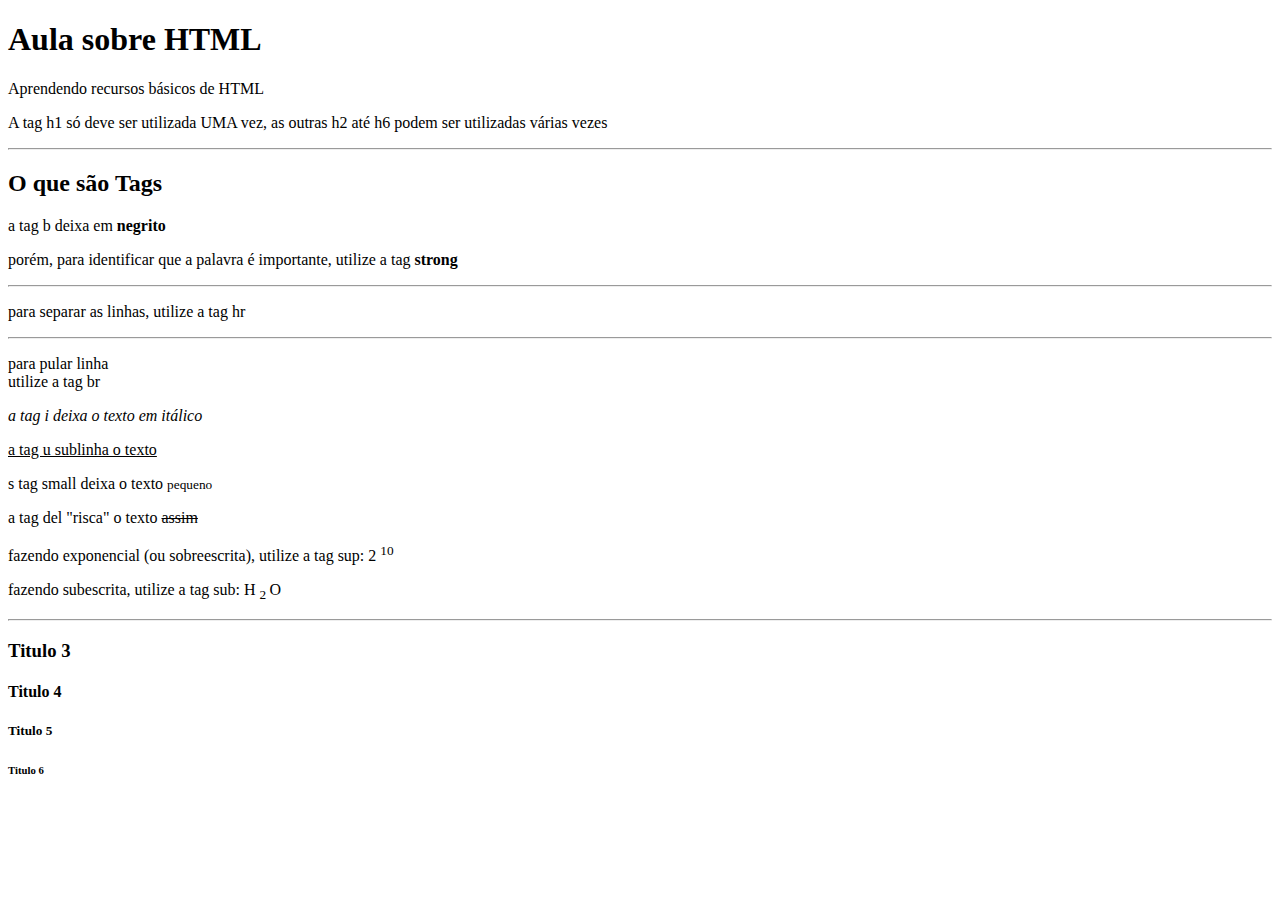
<file: Studying/Site1/index.html>
<!DOCTYPE html>
<html lang="pt-br">

<head>
    <meta charset="UTF-8">
    <meta http-equiv="X-UA-Compatible" content="IE=edge">
    <meta name="viewport" content="width=device-width, initial-scale=1.0">
    <meta description="This is the index page for Site1.">
    <meta keywords="HTML, Site1, index">
    <meta author="João Pedro Martin Turina">
    <title>Document</title>
</head>

<body>
    
    <h1>Aula sobre HTML</h1>
    <p>Aprendendo recursos básicos de HTML</p>
    <p>A tag h1 só deve ser utilizada UMA vez, as outras h2 até h6 podem ser utilizadas várias vezes</p>
    
    <hr>

    <h2>O que são Tags</h2>
    <p> a tag b deixa em <b> negrito </b></p>
    <p> porém, para identificar que a palavra é importante, utilize a tag 
    <strong> strong </strong>
    </p>
    <hr>
    <p> para separar as linhas, utilize a tag hr</p>
    <hr>
    <p> para pular linha <br> utilize a tag br  </p>
    <p> <i> a tag i deixa o texto em itálico</i> </p>
    <p> <u> a tag u sublinha o texto </u> </p>
    <p> s tag small deixa o texto <small> pequeno </small> </p>
    <p> a tag del "risca" o texto <del> assim </del> </p>
    <p> fazendo exponencial (ou sobreescrita), utilize a tag sup:  2 <sup> 10 </sup></p>
    <p> fazendo subescrita, utilize a tag sub:  H <sub> 2 </sub> O </p>
    
    <hr>
    
    <h3>Titulo 3</h3>
    <h4>Titulo 4</h4>
    <h5>Titulo 5</h5>
    <h6>Titulo 6</h6>

</body>

</html>
</file>
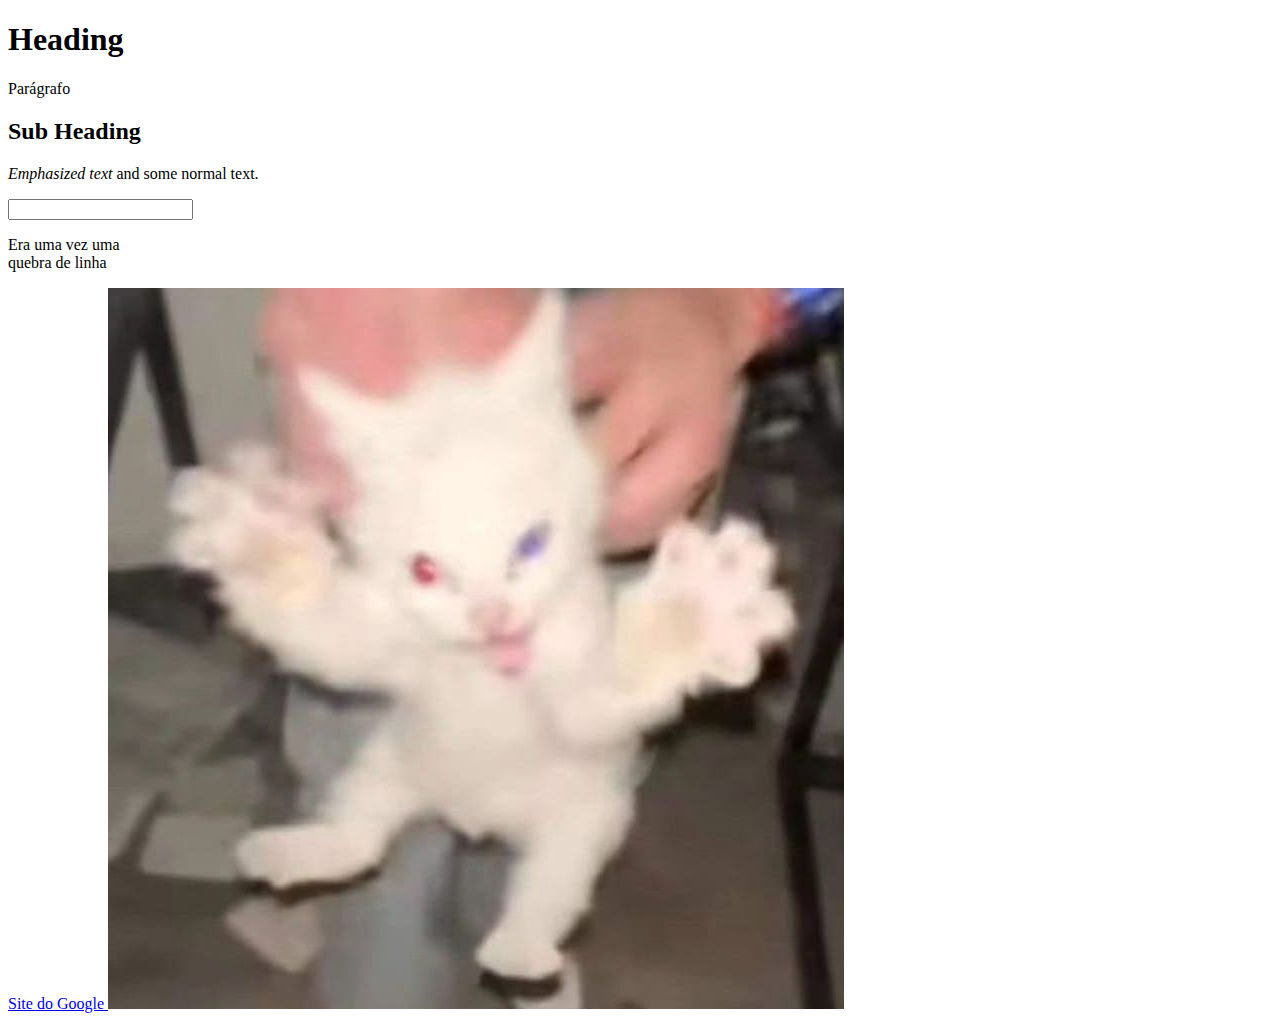
<file: 1.FirstSteps/2.firsttests.html>
<!DOCTYPE html> 
<html>
    <head>
        <meta charset="UTF-8">
        <title>Novos Conceitos</title>
    </head>
    <body>
        <h1>Heading</h1>
        <p>Parágrafo</p>
        <h2>Sub Heading</h2>
        <p><em>Emphasized text</em> and some normal text.</p>
        <input type="password" name="password" required>
        <p>Era uma vez uma <br /> quebra de linha </p>
        <a href="http://www.google.com.br"> Site do Google </a>
        <img src="baixados.jpg" alt="Gato doidao" />
    </body>
</html>
</file>
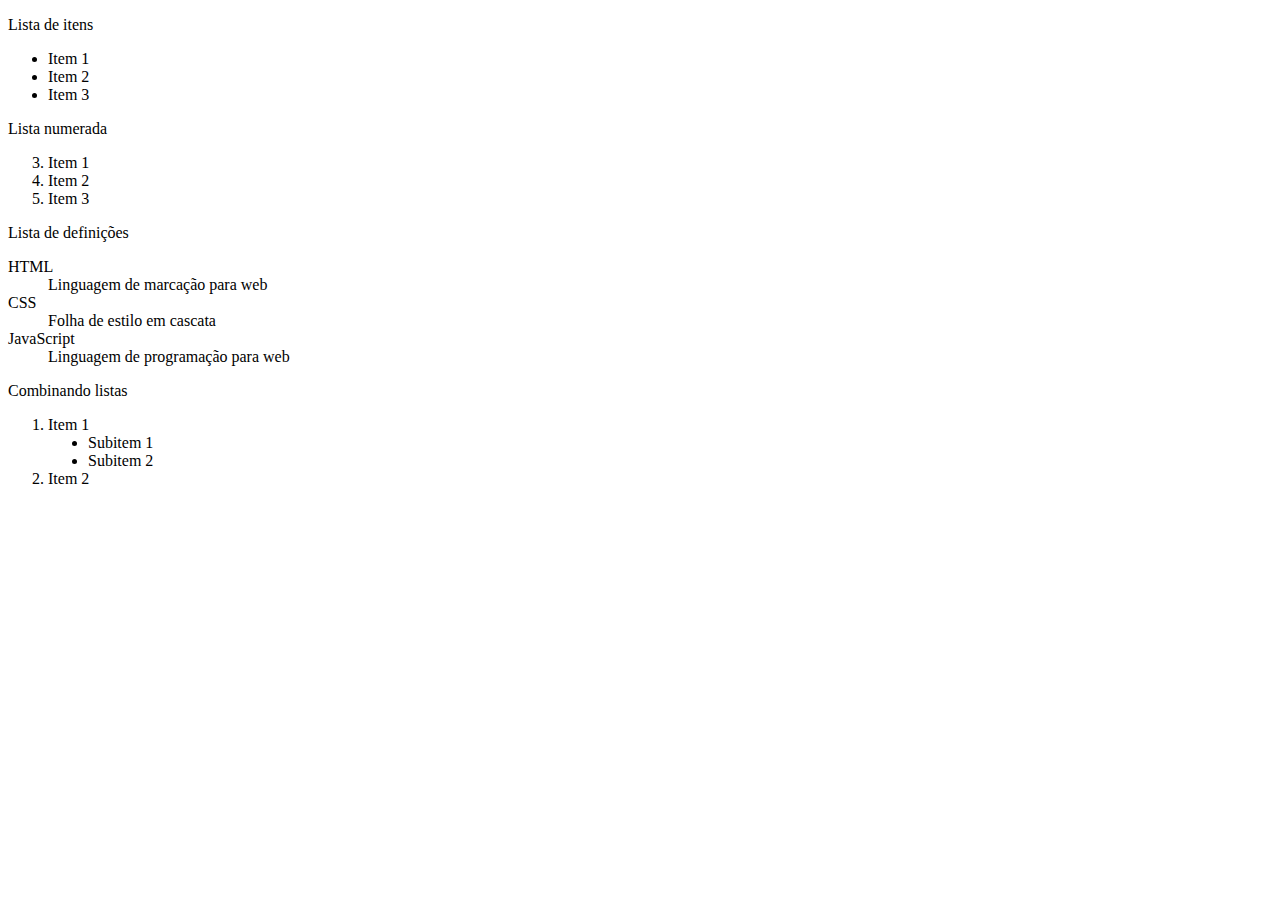
<file: 1.FirstSteps/3.lists.html>
<!DOCTYPE html>

<html>
    <head>
        <meta charset="UTF-8">
        <title>Listas</title>
    </head>
    <body>
        <p>Lista de itens</p>
        <ul type="disc"> <!-- type="square","disc" or "circle" -->
            <li>Item 1</li>
            <li>Item 2</li>
            <li>Item 3</li>
        </ul>

        <p>Lista numerada</p>
        <ol type="1" start="3"> <!-- type="1","A","a","I","i" -->
            <li>Item 1</li>
            <li>Item 2</li>
            <li>Item 3</li>
        </ol>

        <p>Lista de definições</p>
        <dl>
            <dt>HTML</dt>
                <dd>Linguagem de marcação para web</dd>
            <dt>CSS</dt>
                <dd>Folha de estilo em cascata</dd>
            <dt>JavaScript</dt>
                <dd>Linguagem de programação para web</dd>
        </dl>

        <p>Combinando listas</p>
        <ol type="1">
            <li>Item 1
                <ul type="disc">
                    <li>Subitem 1</li>
                    <li>Subitem 2</li>
                </ul>
            </li>
            <li>Item 2</li>
        </ol>
    </body>
</html>
</file>
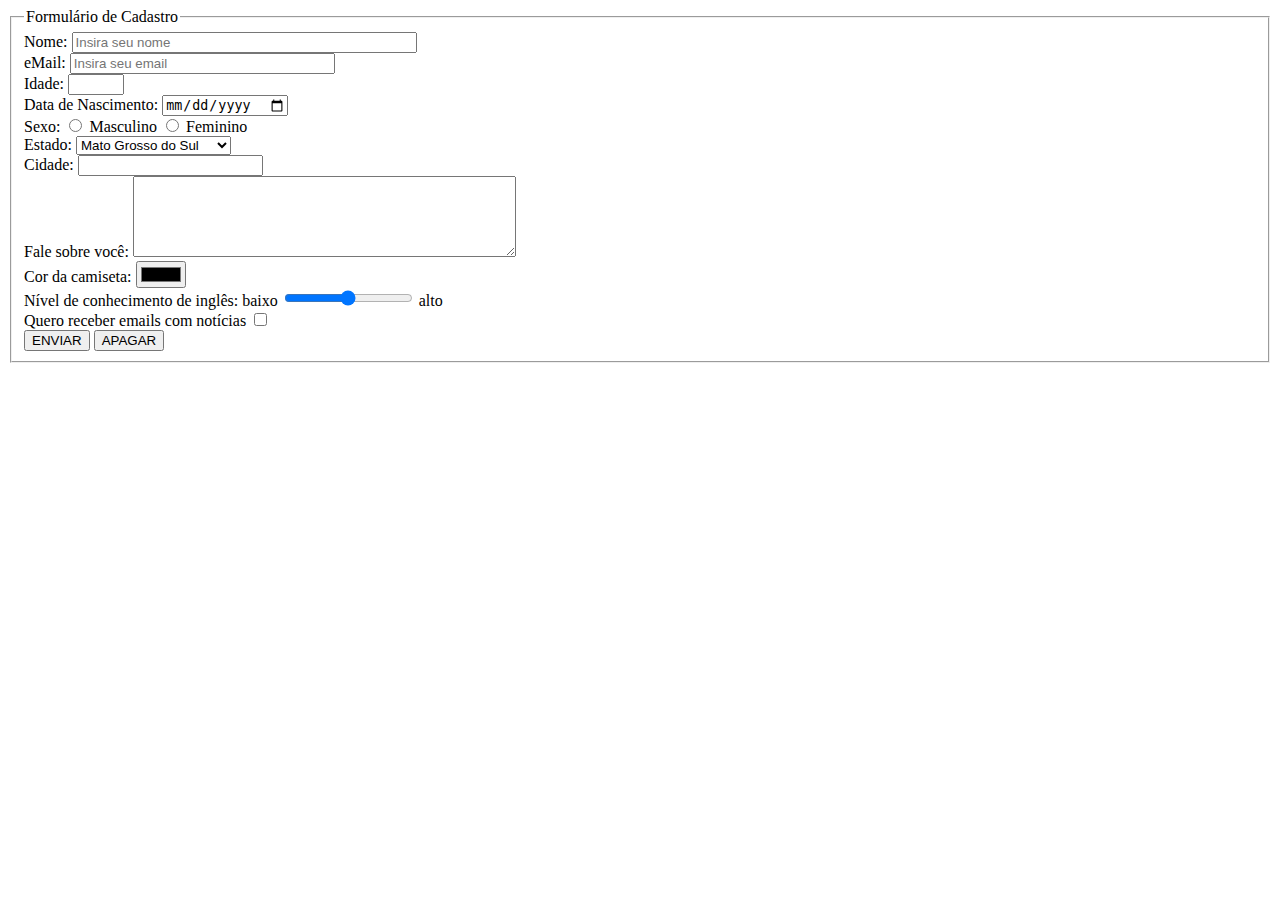
<file: 1.FirstSteps/4.forms.html>
<!DOCTYPE html>
<html>
    <head>
        <meta charset="UTF-8">
        <title>Formulários</title>
    </head>
    <body>
        <form>
            <fieldset id="cadastro">
                <legend>Formulário de Cadastro</legend>
                <div>
                <label for="txtNome">Nome:</label>
                    <input type="text" 
                        name="nome"
                        id="txtNome"
                        size="40"
                        maxlength="50"
                        placeholder="Insira seu nome"/>
                        <!-- types: text, email, password, number, date-->
                </div>
                <div>
                <label for="txtEmail">eMail:</label>
                    <input type="email" 
                        name="email"
                        id="txtEmail"
                        size="30"
                        placeholder="Insira seu email" />
                </div>
                <div>Idade:
                    <input type="number" 
                        name="idade"
                        size="3"
                        min="15"
                        max="40" />
                </div>
                <div>Data de Nascimento:
                    <input type="date" 
                        name="nascimento" />
                </div>
                <div>Sexo: 
                    <input type="radio" 
                        name="sexo" 
                        value="M" 
                        id="sexoM" />
                    <label for="sexoM">Masculino</label>
                    <input type="radio" 
                        name="sexo" 
                        value="F" 
                        id="sexoF" />
                    <label for="sexoF">Feminino</label>
                </div>
                <div>Estado:
                    <select name="estado">
                        <optgroup label="Região Centro-Oeste">
                            <option value="DF">Distrito Federal</option>
                            <option value="GO">Goiás</option>
                            <option value="MT">Mato Grosso</option>
                            <option value="MS" selected>Mato Grosso do Sul</option>
                        </optgroup>
                        <optgroup label="Região Sudeste">
                            <option value="SP">São Paulo</option>
                            <option value="RJ">Rio de Janeiro</option>
                        </optgroup>
                        <optgroup label="Região Sul">
                            <option value="RS">Rio Grande do Sul</option>
                            <option value="SC">Santa Catarina</option>
                        </optgroup>
                    </select>
                </div>
                <div>Cidade:
                    <input type="text" 
                        name="cidade"
                        id="txtCidade"
                        size="20"
                        list="listCidades" />
                    <datalist id="listCidades">
                        <option value="Campo Grande" />
                        <option value="Dourados" />
                        <option value="Três Lagoas" />
                        <option value="São Paulo" />
                        <option value="Rio de Janeiro" />
                    </datalist>
                </div>
                <div>Fale sobre você:
                    <textarea name="faleSobre"
                        id="txtFaleSobre"
                        cols="45"
                        rows="5">
                    </textarea>  
                </div>
                <div>Cor da camiseta:
                    <input type="color" 
                        name="corCamiseta"
                        id="escolheCor" />
                </div>
                <div>Nível de conhecimento de inglês:
                    baixo 
                    <input type="range" 
                        name="nivelIngles"
                        min="0"
                        max="10"
                        step="1"
                        value="5" />
                    alto</div>
                <div>Quero receber emails com notícias
                    <input type="checkbox" 
                        name="receberEmail" />
                </div>
                <input type="submit" value="ENVIAR" />
                <input type="reset" value="APAGAR" />
            </fieldset>
        </form>
    </body>
</html>
</file>
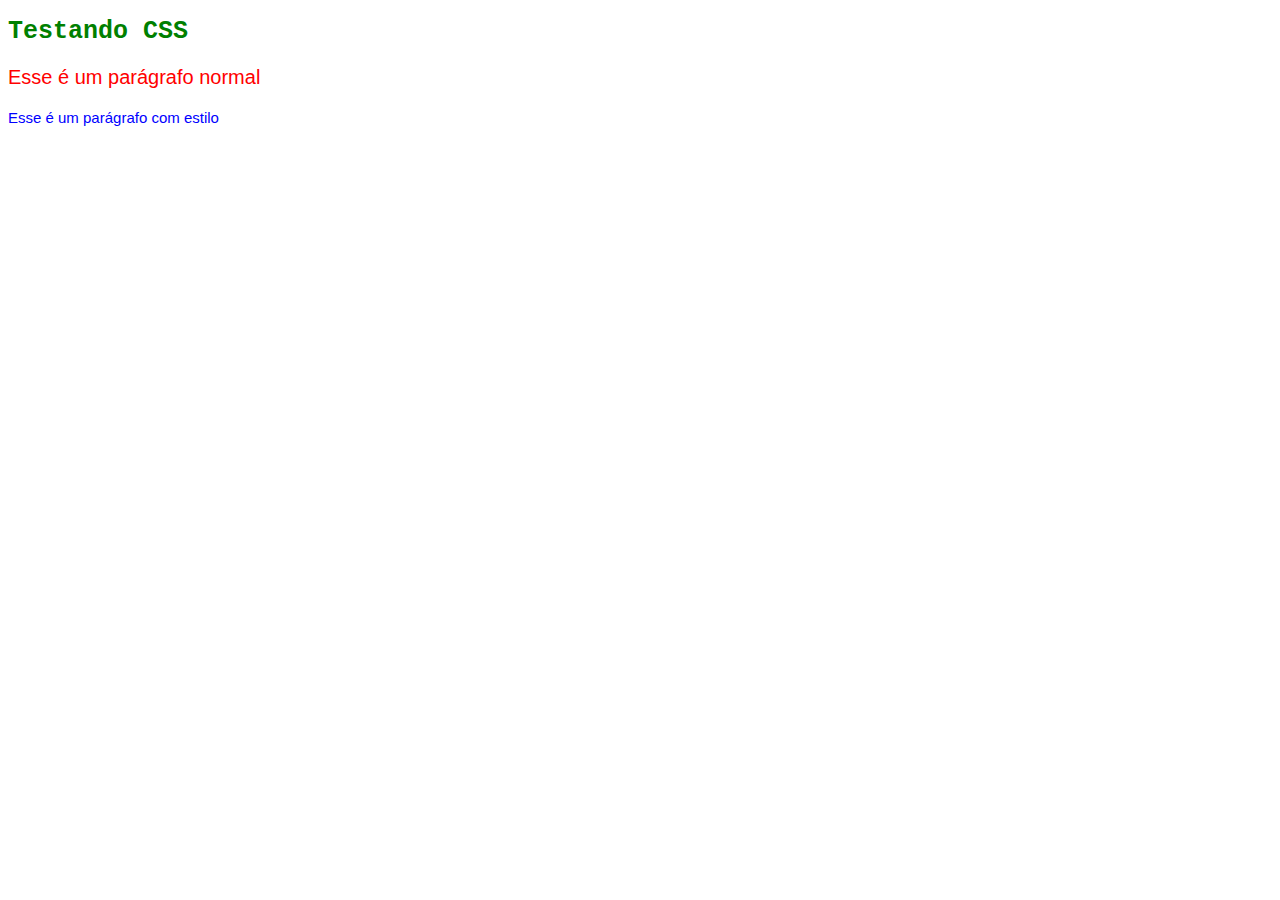
<file: 2.LearningCSS/firststeps/test.html>
<!DOCTYPE html>
<html>
    <head>
        <meta charset="UTF-8">
        <title>teste css</title>
        <link rel="stylesheet" type="text/css" href="style.css">
    </head> 
    <body>
        <h1 id="titulo">Testando CSS</h1>
        <p>Esse é um parágrafo normal</p>
        <p class="paragrafoAzul">Esse é um parágrafo com estilo</p>
    </body>
</html>
</file>
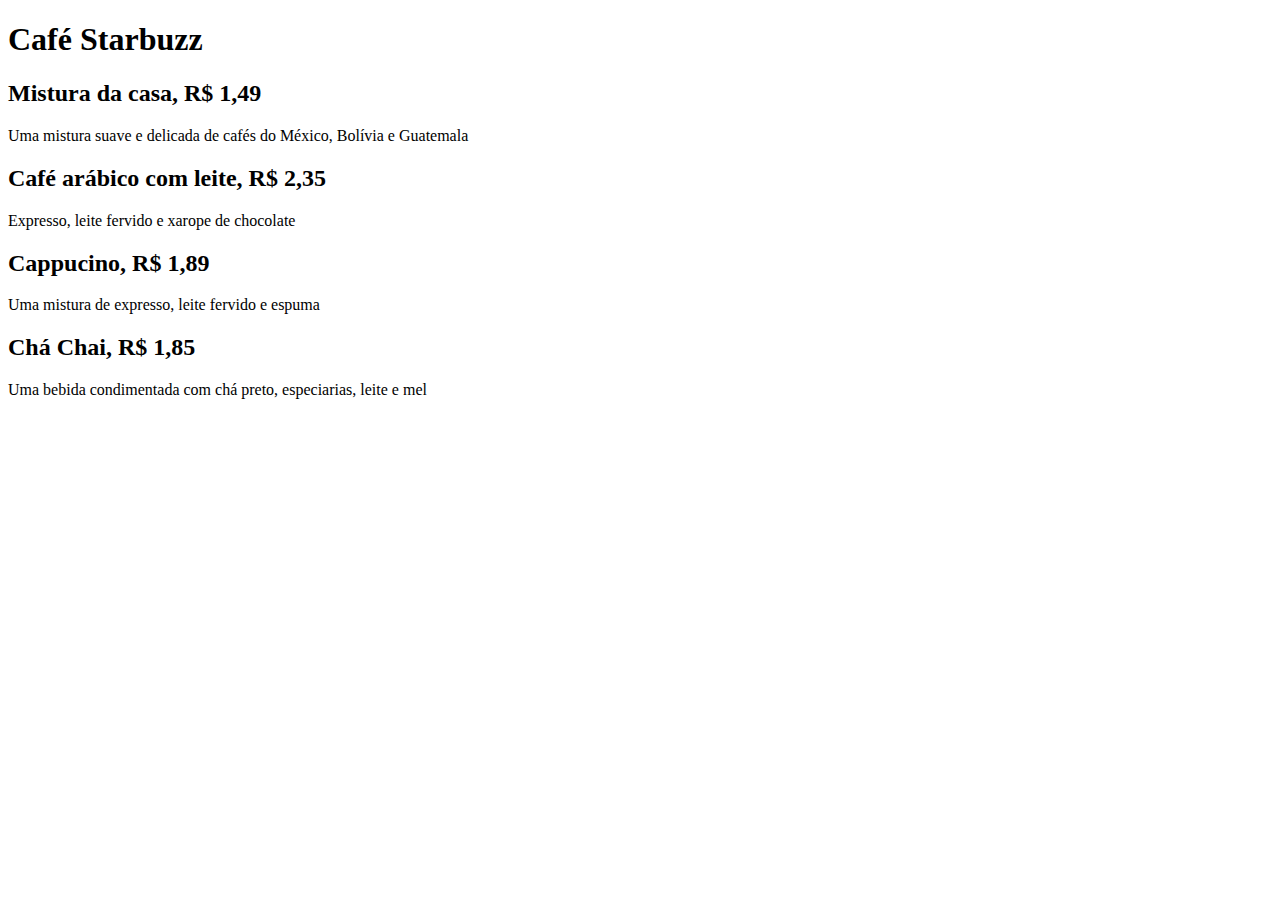
<file: Activities/Atividade1/Question1.html>
<!DOCTYPE html>
<html>
    <head>
        <meta charset="UTF-8">
        <title>Questão 01</title>
        <meta name="question01" author="João Pedro Martin Turina" data="29/09/2025">
    </head>
    <body>
        <h1>Café Starbuzz</h1>
        <h2>Mistura da casa, R$ 1,49</h2>
        <p>Uma mistura suave e delicada de cafés do México, Bolívia e Guatemala</p>
        <h2>Café arábico com leite, R$ 2,35</h2>
        <p>Expresso, leite fervido e xarope de chocolate</p>
        <h2>Cappucino, R$ 1,89</h2>
        <p>Uma mistura de expresso, leite fervido e espuma</p>
        <h2>Chá Chai, R$ 1,85</h2>
        <p>Uma bebida condimentada com chá preto, especiarias, leite e mel</p>
    </body>
</html>
</file>
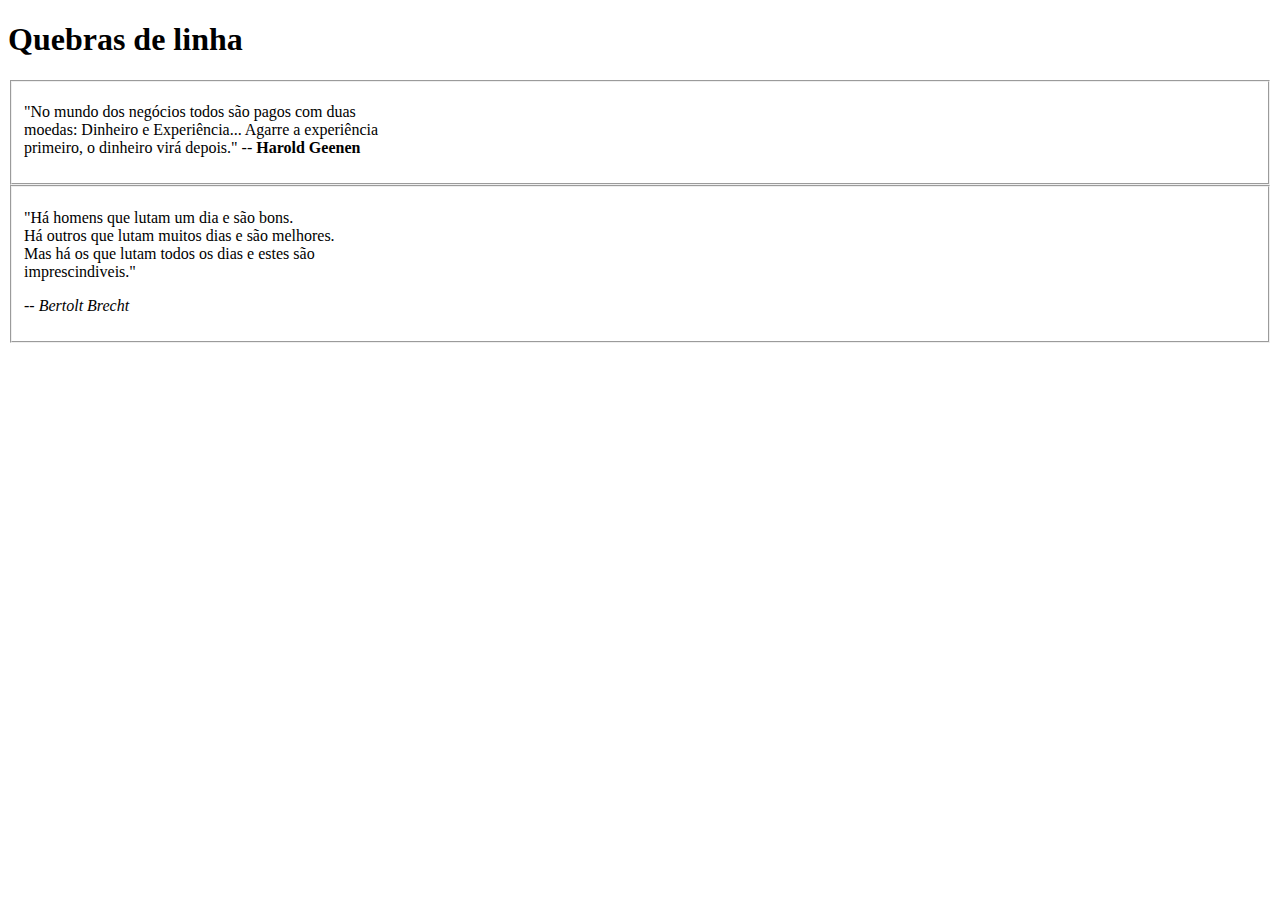
<file: Activities/Atividade1/Question2.html>
<!DOCTYPE html>
<html>
    <head>
        <meta charset="UTF-8">
        <title>Questão 02</title>
        <meta name="question02" author="João Pedro Martin Turina" data="29/09/2025">
    </head>
    <body>
        <h1>Quebras de linha</h1>
        <fieldset>
            <p>"No mundo dos negócios todos são pagos com duas <br />
                moedas: Dinheiro e Experiência... Agarre a experiência <br /> 
                primeiro, o dinheiro virá depois." -- <b>Harold Geenen</b></p>
        </fieldset>
        <fieldset>
            <p>"Há homens que lutam um dia e são bons. <br />
                Há outros que lutam muitos dias e são melhores. <br />
                Mas há os que lutam todos os dias e estes são <br />
                imprescindiveis."</p>
            <p>-- <i>Bertolt Brecht</i></p>
        </fieldset>
    </body>
</html>
</file>
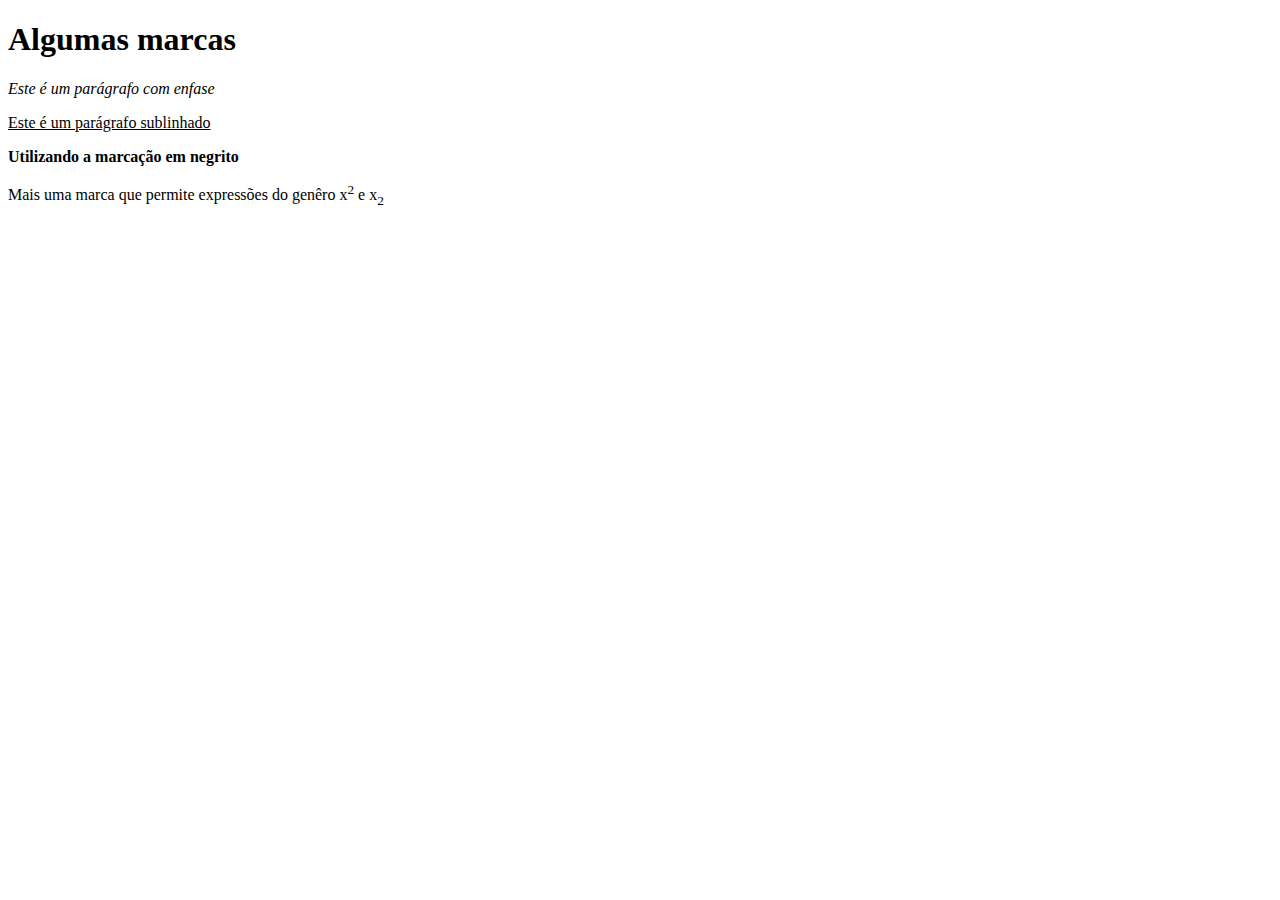
<file: Activities/Atividade1/Question3.html>
<!DOCTYPE html>
<html>
    <head>
        <meta charset="UTF-8">
        <title>Questão 03</title>
        <meta name="question03" author="João Pedro Martin Turina" data="29/09/2025">
    </head>
    <body>
        <h1>Algumas marcas</h1>
        <p><i>Este é um parágrafo com enfase</i></p>
        <p><u>Este é um parágrafo sublinhado</u></p>
        <p><b>Utilizando a marcação em negrito</b></p>
        <p>Mais uma marca que permite expressões do genêro x<sup>2</sup> e x<sub>2</sub></p>
    </body>
</html>
</file>
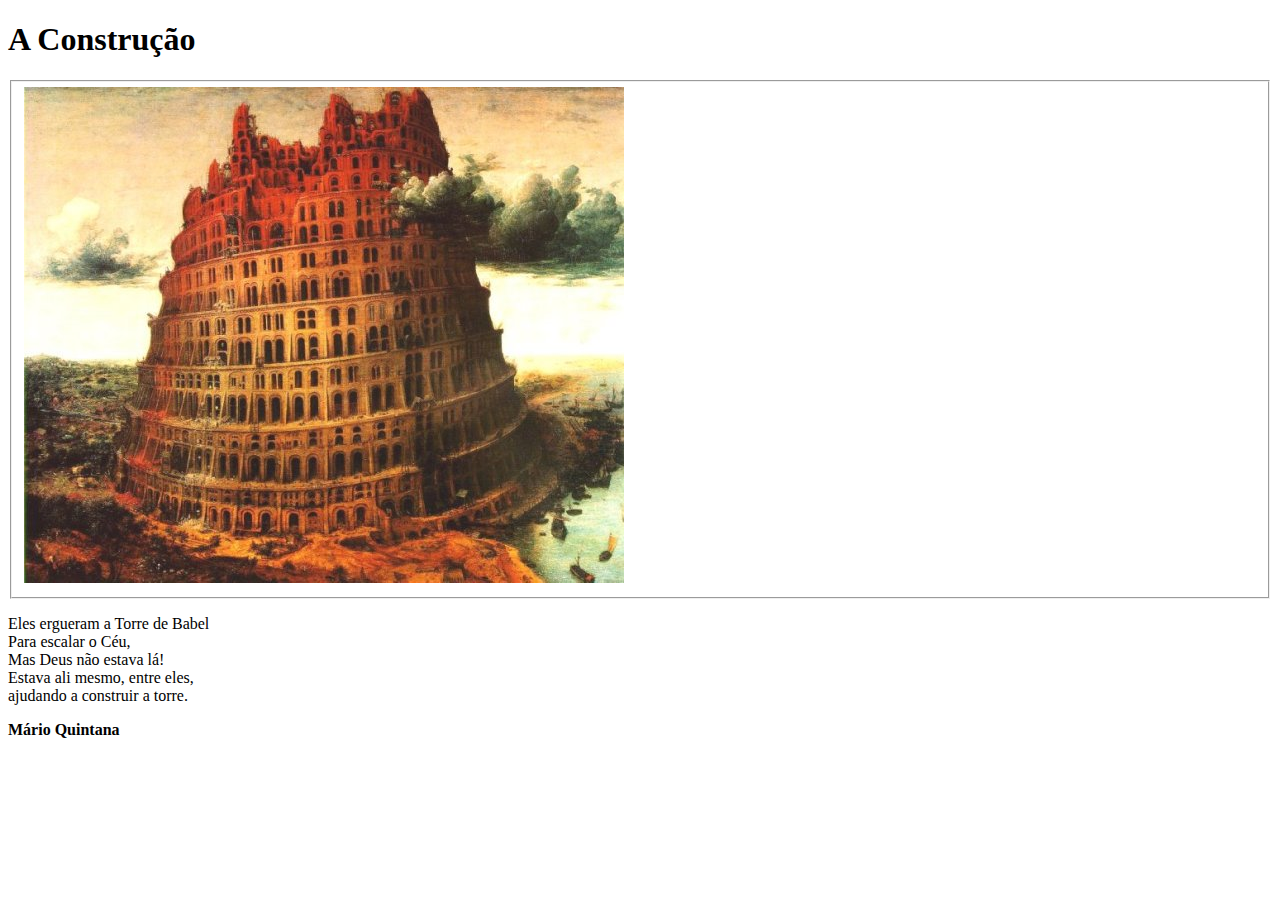
<file: Activities/Atividade1/Question4.html>
<!DOCTYPE html>
<html>
    <head>
        <meta charset="UTF-8">
        <title>Questão 04</title>
        <meta name="question04" author="João Pedro Martin Turina" data="29/09/2025">
    </head>
    <body>
        <h1>A Construção</h1>
        <fieldset>
            <img src="questao04.jpg" alt="Imagem da Torre de Babel">
        </fieldset>
        <p>Eles ergueram a Torre de Babel <br />
            Para escalar o Céu, <br />
            Mas Deus não estava lá! <br />
            Estava ali mesmo, entre eles, <br />
            ajudando a construir a torre. </p>
        <p><b>Mário Quintana</b></p>
    </body>
</html>
</file>
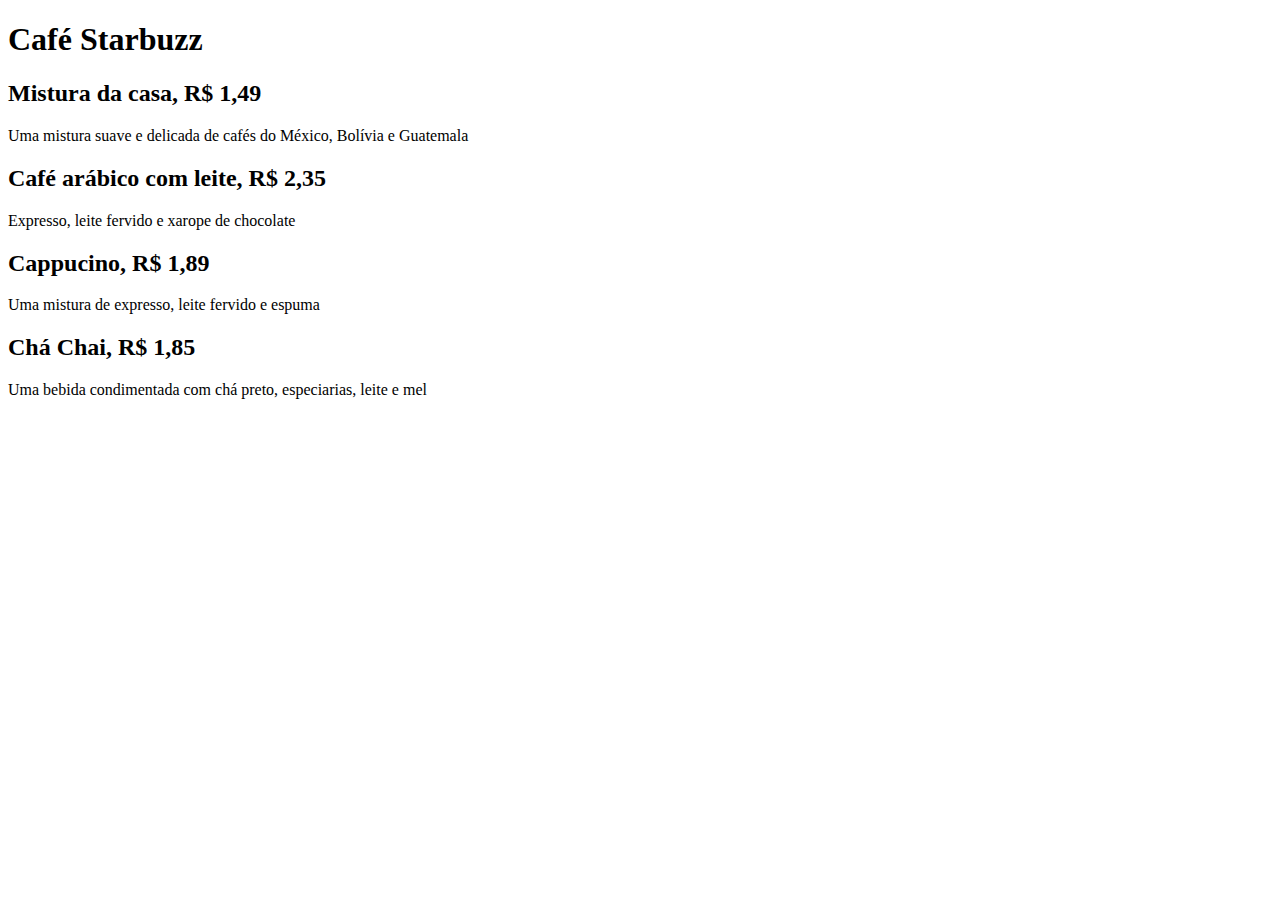
<file: Atividades/Atividade1/Question1.html>
<!DOCTYPE html>
<html>
    <head>
        <meta charset="UTF-8">
        <title>Questão 01</title>
        <meta name="question01" author="João Pedro Martin Turina" data="29/09/2025">
    </head>
    <body>
        <h1>Café Starbuzz</h1>
        <h2>Mistura da casa, R$ 1,49</h2>
        <p>Uma mistura suave e delicada de cafés do México, Bolívia e Guatemala</p>
        <h2>Café arábico com leite, R$ 2,35</h2>
        <p>Expresso, leite fervido e xarope de chocolate</p>
        <h2>Cappucino, R$ 1,89</h2>
        <p>Uma mistura de expresso, leite fervido e espuma</p>
        <h2>Chá Chai, R$ 1,85</h2>
        <p>Uma bebida condimentada com chá preto, especiarias, leite e mel</p>
    </body>
</html>
</file>
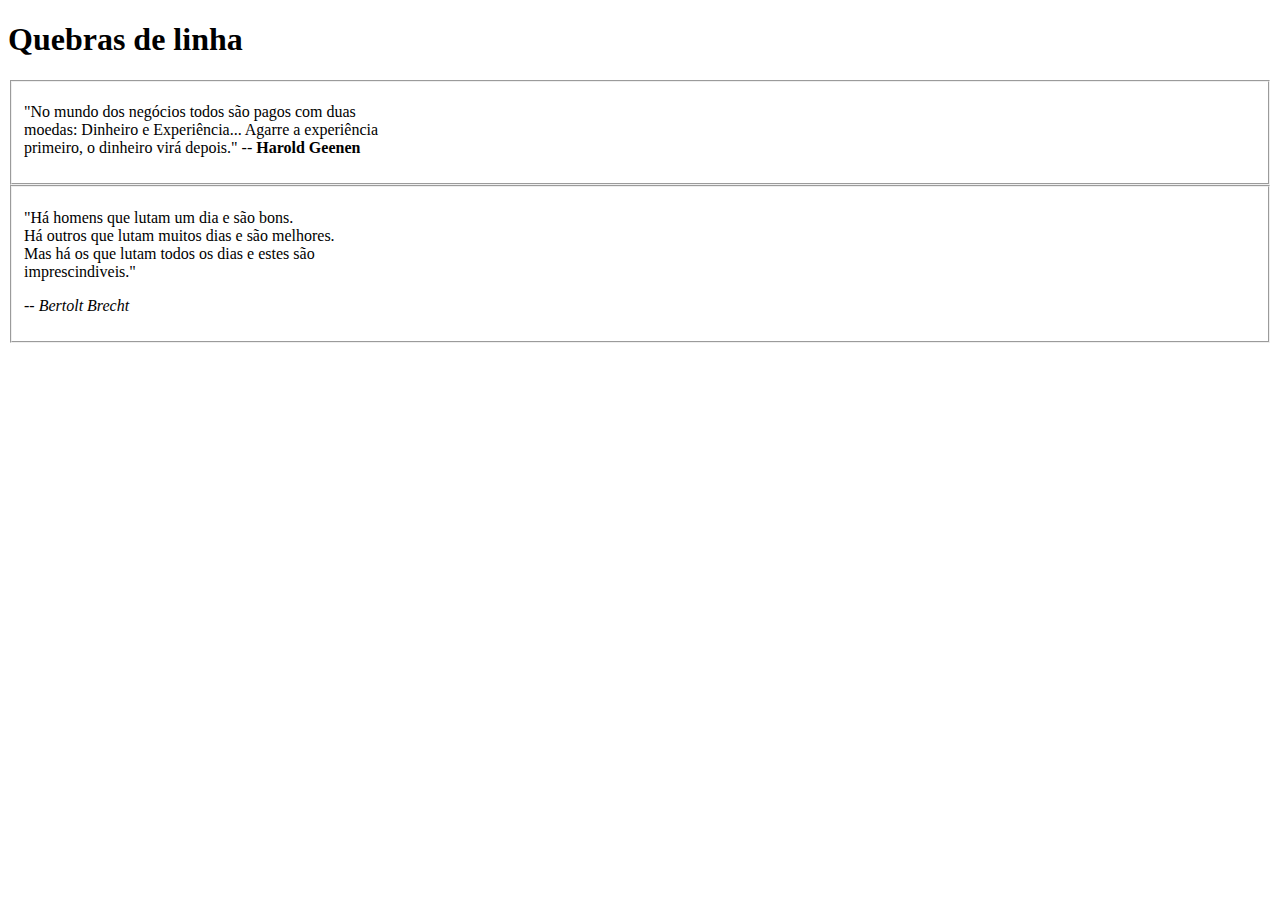
<file: Atividades/Atividade1/Question2.html>
<!DOCTYPE html>
<html>
    <head>
        <meta charset="UTF-8">
        <title>Questão 02</title>
        <meta name="question02" author="João Pedro Martin Turina" data="29/09/2025">
    </head>
    <body>
        <h1>Quebras de linha</h1>
        <fieldset>
            <p>"No mundo dos negócios todos são pagos com duas <br />
                moedas: Dinheiro e Experiência... Agarre a experiência <br /> 
                primeiro, o dinheiro virá depois." -- <b>Harold Geenen</b></p>
        </fieldset>
        <fieldset>
            <p>"Há homens que lutam um dia e são bons. <br />
                Há outros que lutam muitos dias e são melhores. <br />
                Mas há os que lutam todos os dias e estes são <br />
                imprescindiveis."</p>
            <p>-- <i>Bertolt Brecht</i></p>
        </fieldset>
    </body>
</html>
</file>
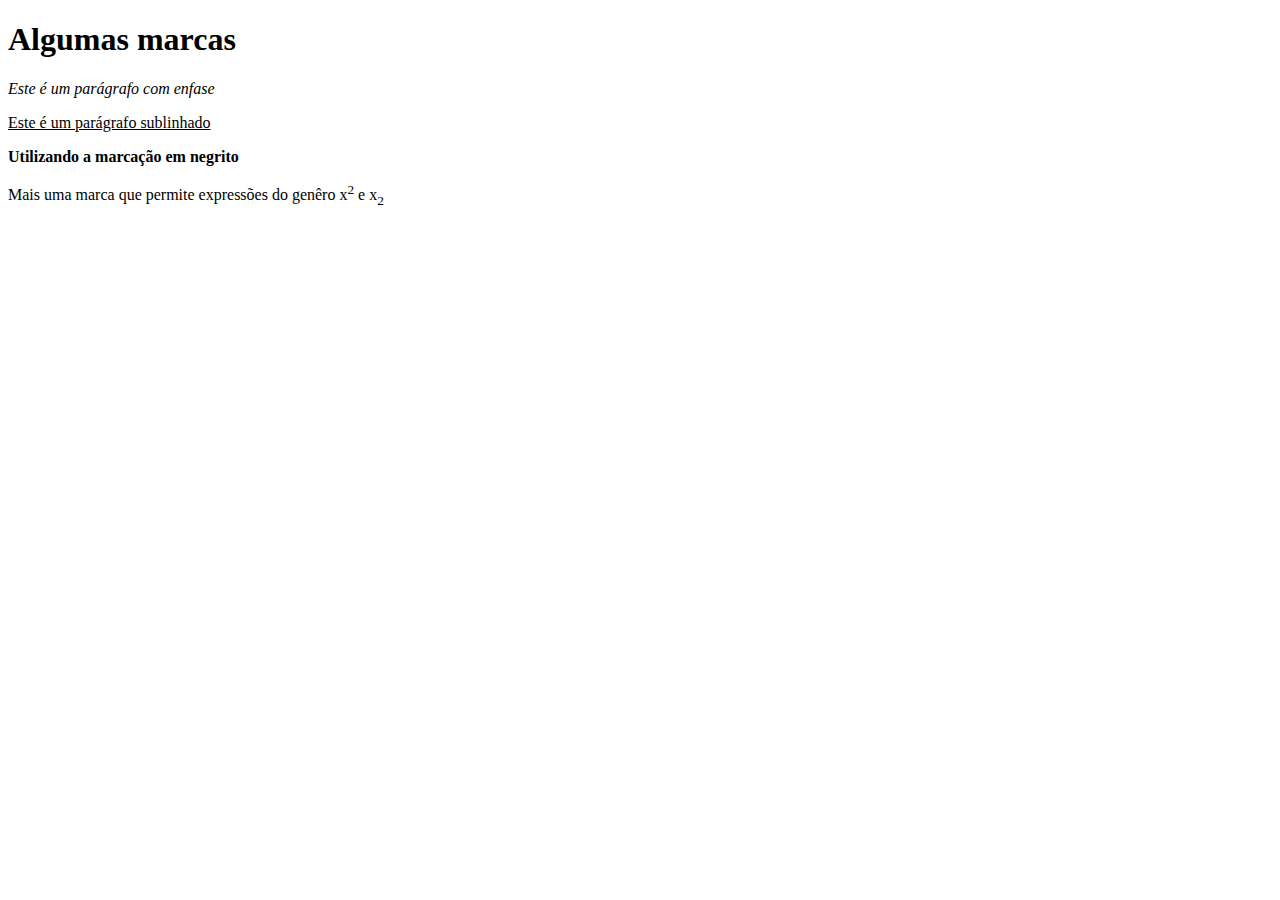
<file: Atividades/Atividade1/Question3.html>
<!DOCTYPE html>
<html>
    <head>
        <meta charset="UTF-8">
        <title>Questão 03</title>
        <meta name="question03" author="João Pedro Martin Turina" data="29/09/2025">
    </head>
    <body>
        <h1>Algumas marcas</h1>
        <p><i>Este é um parágrafo com enfase</i></p>
        <p><u>Este é um parágrafo sublinhado</u></p>
        <p><b>Utilizando a marcação em negrito</b></p>
        <p>Mais uma marca que permite expressões do genêro x<sup>2</sup> e x<sub>2</sub></p>
    </body>
</html>
</file>
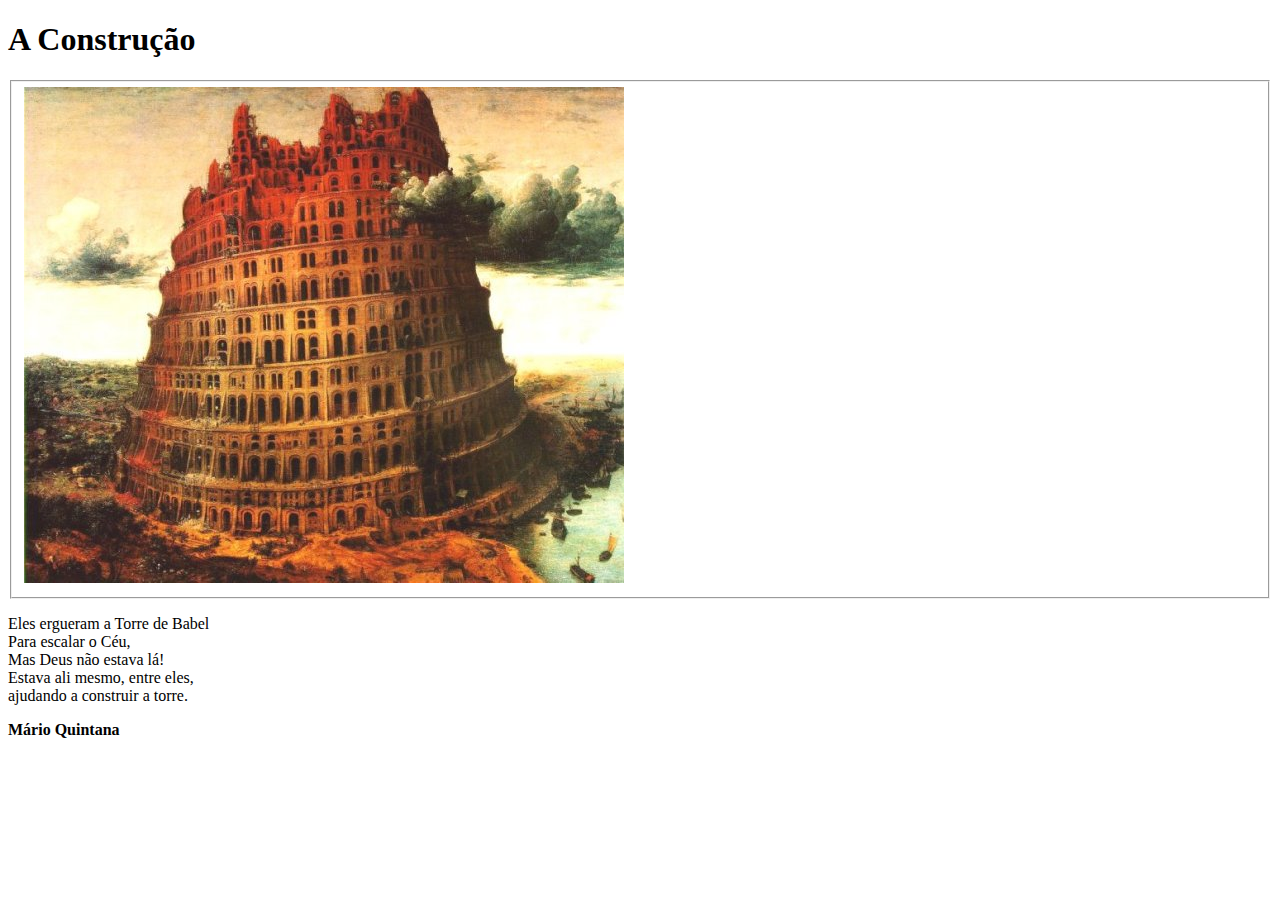
<file: Atividades/Atividade1/Question4.html>
<!DOCTYPE html>
<html>
    <head>
        <meta charset="UTF-8">
        <title>Questão 04</title>
        <meta name="question04" author="João Pedro Martin Turina" data="29/09/2025">
    </head>
    <body>
        <h1>A Construção</h1>
        <fieldset>
            <img src="questao04.jpg" alt="Imagem da Torre de Babel">
        </fieldset>
        <p>Eles ergueram a Torre de Babel <br />
            Para escalar o Céu, <br />
            Mas Deus não estava lá! <br />
            Estava ali mesmo, entre eles, <br />
            ajudando a construir a torre. </p>
        <p><b>Mário Quintana</b></p>
    </body>
</html>
</file>
<file: 2.LearningCSS/firststeps/style.css>
.paragrafoAzul {
    color: blue;
    font-size: 15px;
    font-family: Arial, sans-serif;
}

p {
    color: red;
    font-size: 20px;
    font-family: Verdana, sans-serif;
}

#titulo {
    color: green;
    font-size: 25px;
    font-family: 'Courier New', monospace;
}
</file>
